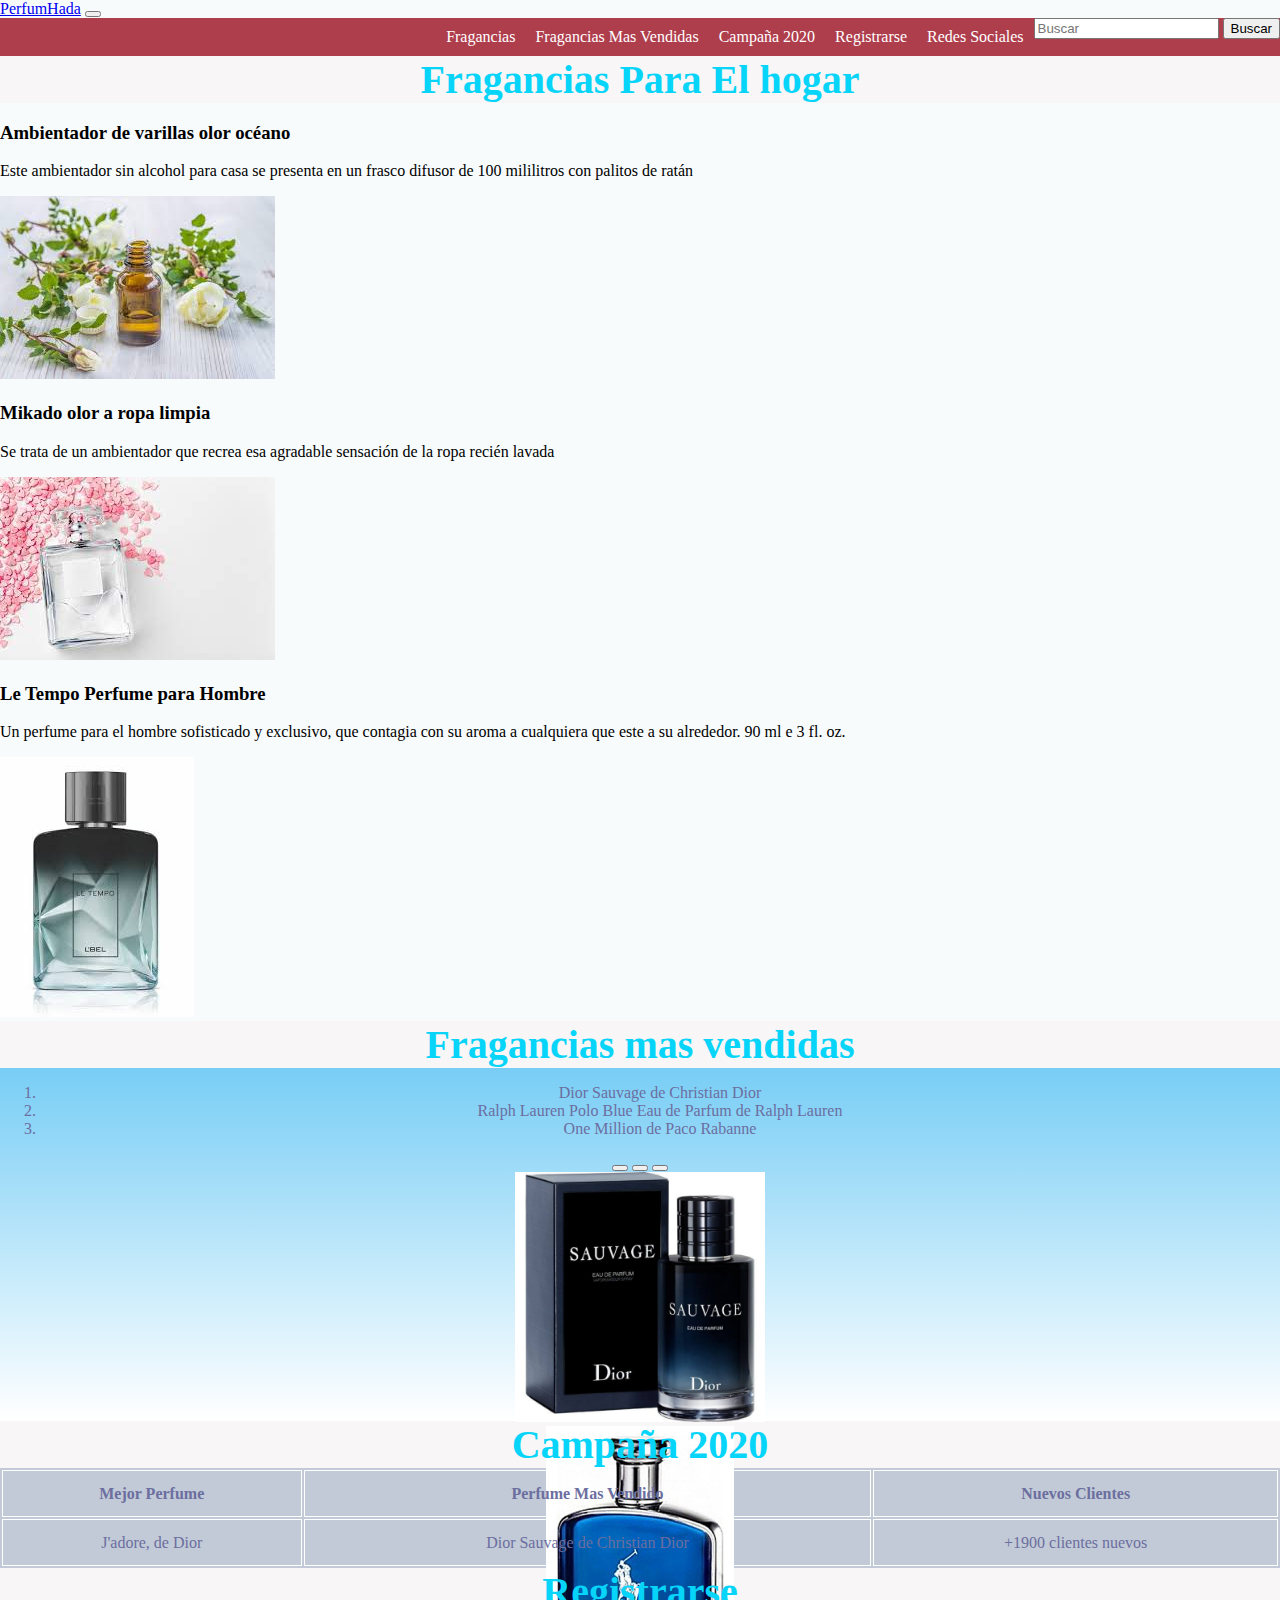
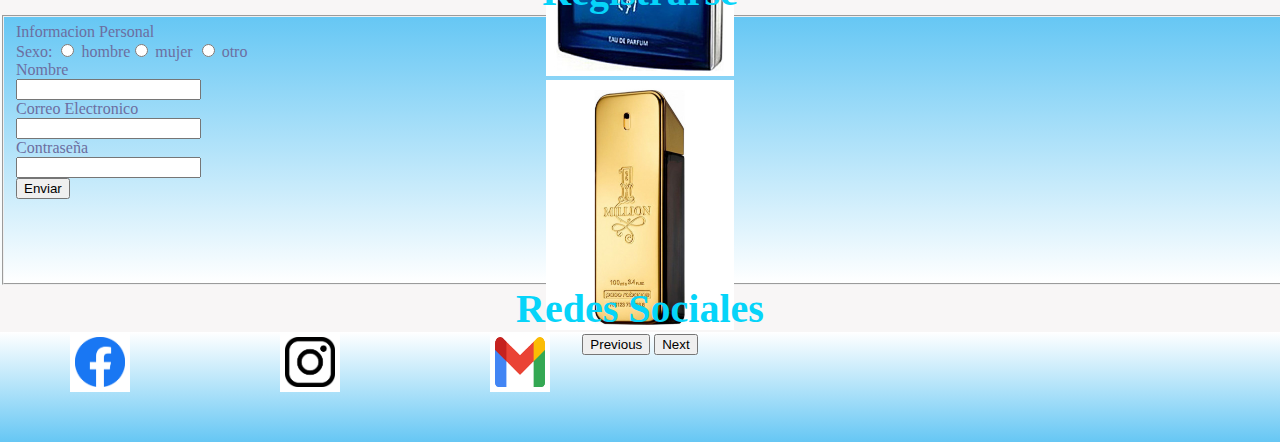
<file: index.html>
<!DOCTYPE html>
<html lang="es">
<head>
	<meta charset="UTF-8">
	<meta name="viewport" content="width=device-width, initial-scale=1.0">
	<meta name="description" content="PerfumHada es una pagina que llega para perfumar tu vida. Hecha un vistazo a nuestro sitio web y quedaras fascinado. ¡compra ya!">
	<meta name="keywords" content="fragancias para el hogar, esencias para mujeres y hombres, envios a todo el pais">
	
	<title>PerfumHada</title>
	<link rel = "preconnect" href = "https://fonts.gstatic.com">
	<link href = "https://fonts.googleapis.com/css2? family = Benne & display = swap" rel = "hoja de estilo ">
	<link href="https://cdn.jsdelivr.net/npm/bootstrap@5.0.2/dist/css/bootstrap.min.css" rel="stylesheet" integrity="sha384-EVSTQN3/azprG1Anm3QDgpJLIm9Nao0Yz1ztcQTwFspd3yD65VohhpuuCOmLASjC" crossorigin="anonymous">
	<link rel="stylesheet" type="text/css" href="./css/main.css"/>
</head>	

<body class="body">
	
	
	<header class="header">
		
<nav class="navbar navbar-expand-lg navbar-light bg-light">
  <div class="container-fluid">
    <a class="navbar-brand titulo" href="index.html">PerfumHada</a>
    <button class="navbar-toggler" type="button" data-bs-toggle="collapse" data-bs-target="#navbarSupportedContent" aria-controls="navbarSupportedContent" aria-expanded="false" aria-label="Toggle navigation">
      <span class="navbar-toggler-icon"></span>
    </button>
    <div class="collapse navbar-collapse" id="navbarSupportedContent">
      <ul class="navbar-nav me-auto mb-2 mb-lg-0">
        <li class="nav-item">
          <a class="nav-link active" aria-current="page" href="fragancias.html">Fragancias</a>
        </li>
        <li class="nav-item">
          <a class="nav-link" href="fraganciasmasvendidas.html">Fragancias Mas Vendidas</a>
        </li>
        <li class="nav-item">
          <a class="nav-link" href="campana2020.html">Campaña 2020</a>
        </li>
        <li class="nav-item">
          <a class="nav-link" href="registrarse.html">Registrarse</a>
        </li>
        <li class="nav-item">
          <a class="nav-link" href="redessociales.html">Redes Sociales</a>
        </li>
      <form class="d-flex">
        <input class="form-control me-2" type="search" placeholder="Buscar" aria-label="Buscar">
        <button class="btn btn-outline-success" type="submit">Buscar</button>
      </form>
    </div>
  </div>
</nav>
	</header>

   	<div class="FraganciasParaelhogar">

			<div class="jumbotron text-center">
		  <h2>Fragancias Para El hogar</h2>
		
		</div>

		<div class="container">
		  <div class="row">
		    <div class="col-sm-4">
		      <h3 class="textoFragancias">Ambientador de varillas olor océano</h3>
		      <p class="textoFragancias">Este ambientador sin alcohol para casa se presenta en un frasco difusor de 100 mililitros con palitos de ratán</p> 
		      <img class="imgFragancias" src="./media/images.jfif">
		    </div>
		   
		    <div class="col-sm-4">
		      <h3>Mikado olor a ropa limpia</h3>
		      <p>Se trata de un ambientador que recrea esa agradable sensación de la ropa recién lavada</p>
		      <img class="imgFragancias" src="./media/fragancia2.jfif">
		    </div>
		    <div class="col-sm-4">
		      <h3>Le Tempo Perfume para Hombre</h3>
		      <p>Un perfume para el hombre sofisticado y exclusivo, que contagia con su aroma a cualquiera que este a su alrededor. 90 ml e 3 fl. oz.</p>
		      <img class="imgFragancias" src="./media/fragancia1.jfif">
		    </div>
		  </div>
		</div>

	</div>

	
	 	<section class="FraganciasMasVendidas">	
	 		<h2>Fragancias mas vendidas</h2>
			<ol>
				<li>Dior Sauvage de Christian Dior</li>
				<li>Ralph Lauren Polo Blue Eau de Parfum de Ralph Lauren</li>
				<li>One Million de Paco Rabanne</li>
			</ol>

			<div id="carouselExampleIndicators" class="carousel slide sizeCarrousel" data-bs-ride="carousel">
  <div class="carousel-indicators">
    <button type="button" data-bs-target="#carouselExampleIndicators" data-bs-slide-to="0" class="active" aria-current="true" aria-label="Slide 1"></button>
    <button type="button" data-bs-target="#carouselExampleIndicators" data-bs-slide-to="1" aria-label="Slide 2"></button>
    <button type="button" data-bs-target="#carouselExampleIndicators" data-bs-slide-to="2" aria-label="Slide 3"></button>
  </div>
  <div class="carousel-inner">
    <div class="carousel-item active">
      <img src="./media/sauvage.jpg" class="d-block w-100 imgFraganciasMasVendidas" alt="...">
    </div>
    <div class="carousel-item">
      <img src="./media/poloBlue.jpg" class="d-block w-100 imgFraganciasMasVendidas" alt="...">
    </div>
    <div class="carousel-item">
      <img src="./media/oneMillon.jpg" class="d-block w-100 imgFraganciasMasVendidas" alt="...">
    </div>
  </div>
  <button class="carousel-control-prev" type="button" data-bs-target="#carouselExampleIndicators" data-bs-slide="prev">
    <span class="carousel-control-prev-icon" aria-hidden="true"></span>
    <span class="visually-hidden">Previous</span>
  </button>
  <button class="carousel-control-next" type="button" data-bs-target="#carouselExampleIndicators" data-bs-slide="next">
    <span class="carousel-control-next-icon" aria-hidden="true"></span>
    <span class="visually-hidden">Next</span>
  </button>
</div>	

		</section>

	<footer class="footer">
		<h2>Campaña 2020</h2>
				<table class="campana2020">
				<tr>
					<th style="border: 1px solid white">Mejor Perfume</th>
					<th style="border: 1px solid white">Perfume Mas Vendido</th>
					<th style="border: 1px solid white">Nuevos Clientes</th>

				</tr>
				<tr>
					<td style="border:1px solid white">J'adore, de Dior</td>
					<td style="border:1px solid white">Dior Sauvage de Christian Dior</td>
					<td style="border:1px solid white">+1900 clientes nuevos</td>
				</tr>

				</table>


	
			<h2>Registrarse</h2>
				
					
					<fieldset class="fieldset">
			     
			            <h>Informacion Personal</h><br>
						<label for="sexo">Sexo:</label> 
			            <input type="radio" name="sexo" value="hombre"> hombre<input type="radio" name="sexo" value="mujer"> mujer
			            <input type="radio" name="sexo" value="otro"> otro
			            <br>
			            
			            <label for="nombre">Nombre</label><br>
						<input type="text" name="nombre" value="">
			            <br>

						<label for="correo electronico">Correo Electronico</label><br>
						<input type="text" name="correo electronico" value="">
			            <br>

						<label for="contraseña">Contraseña</label><br>
						<input type="text" name="contraseña">
			            <br>
					
						<input type="submit" value="Enviar">

					</fieldset>
				
	
	<h2>Redes Sociales</h2>
		<div class="redesSociales">
			
				<a href="Facebook"><img class="redes" src="./media/descargaFacebook.png" alt="logo facebook"></a>
				<a href="Instagram"><img class="redes" src="./media/instagram-logo-2.png" alt="logo Instagram"></a>
				<a href="Gmail"><img class="redes" src="./media/descargaGmail.png" alt="logo Gmail"></a>

		</div>

</footer>

	<script src="https://cdn.jsdelivr.net/npm/bootstrap@5.0.2/dist/js/bootstrap.bundle.min.js" integrity="sha384-MrcW6ZMFYlzcLA8Nl+NtUVF0sA7MsXsP1UyJoMp4YLEuNSfAP+JcXn/tWtIaxVXM" crossorigin="anonymous"></script>

</body>

</html>
</file>
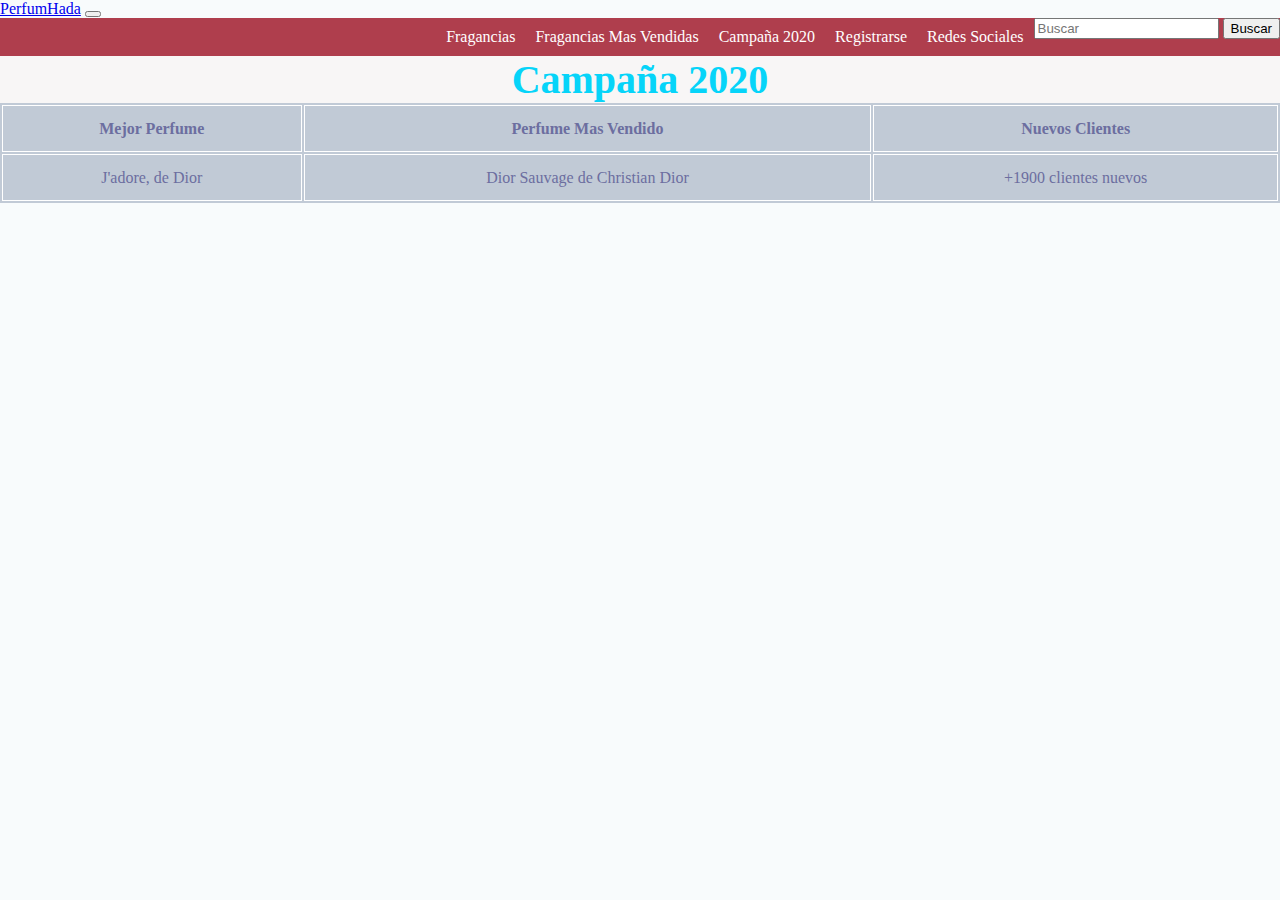
<file: campana2020.html>
<!DOCTYPE html>
<html lang="es">
<head>
	<meta charset="UTF-8">
	<meta name="viewport" content="width=device-width, initial-scale=1.0">
	<meta name="description" content="PerfumHada es una pagina que llega para perfumar tu vida. Hecha un vistazo a nuestro sitio web y quedaras fascinado. ¡compra ya!">
	<meta name="keywords" content="fragancias para el hogar, esencias para mujeres y hombres, envios a todo el pais">
	
	<title>PerfumHada</title>
	<link rel = "preconnect" href = "https://fonts.gstatic.com">
	<link href = "https://fonts.googleapis.com/css2? family = Benne & display = swap" rel = "hoja de estilo ">
	<link href="https://cdn.jsdelivr.net/npm/bootstrap@5.0.2/dist/css/bootstrap.min.css" rel="stylesheet" integrity="sha384-EVSTQN3/azprG1Anm3QDgpJLIm9Nao0Yz1ztcQTwFspd3yD65VohhpuuCOmLASjC" crossorigin="anonymous">
	<link rel="stylesheet" type="text/css" href="./css/main.css"/>
</head>	

<body class="body">
	
	
	<header class="header">
		
<nav class="navbar navbar-expand-lg navbar-light bg-light">
  <div class="container-fluid">
    <a class="navbar-brand titulo" href="index.html">PerfumHada</a>
    <button class="navbar-toggler" type="button" data-bs-toggle="collapse" data-bs-target="#navbarSupportedContent" aria-controls="navbarSupportedContent" aria-expanded="false" aria-label="Toggle navigation">
      <span class="navbar-toggler-icon"></span>
    </button>
    <div class="collapse navbar-collapse" id="navbarSupportedContent">
      <ul class="navbar-nav me-auto mb-2 mb-lg-0">
        <li class="nav-item">
          <a class="nav-link active" aria-current="page" href="fragancias.html">Fragancias</a>
        </li>
        <li class="nav-item">
          <a class="nav-link" href="fraganciasmasvendidas.html">Fragancias Mas Vendidas</a>
        </li>
        <li class="nav-item">
          <a class="nav-link" href="campana2020.html">Campaña 2020</a>
        </li>
        <li class="nav-item">
          <a class="nav-link" href="registrarse.html">Registrarse</a>
        </li>
        <li class="nav-item">
          <a class="nav-link" href="redessociales.html">Redes Sociales</a>
        </li>
      <form class="d-flex">
        <input class="form-control me-2" type="search" placeholder="Buscar" aria-label="Buscar">
        <button class="btn btn-outline-success" type="submit">Buscar</button>
      </form>
    </div>
  </div>
</nav>
	</header>

   	<div class="FraganciasParaelhogar">

			<div class="jumbotron text-center">

	<footer class="footer">
		<h2>Campaña 2020</h2>
				<table class="campana2020">
				<tr>
					<th style="border: 1px solid white">Mejor Perfume</th>
					<th style="border: 1px solid white">Perfume Mas Vendido</th>
					<th style="border: 1px solid white">Nuevos Clientes</th>

				</tr>
				<tr>
					<td style="border:1px solid white">J'adore, de Dior</td>
					<td style="border:1px solid white">Dior Sauvage de Christian Dior</td>
					<td style="border:1px solid white">+1900 clientes nuevos</td>
				</tr>

				</table>


	<script src="https://cdn.jsdelivr.net/npm/bootstrap@5.0.2/dist/js/bootstrap.bundle.min.js" integrity="sha384-MrcW6ZMFYlzcLA8Nl+NtUVF0sA7MsXsP1UyJoMp4YLEuNSfAP+JcXn/tWtIaxVXM" crossorigin="anonymous"></script>

</body>

</html>
</file>
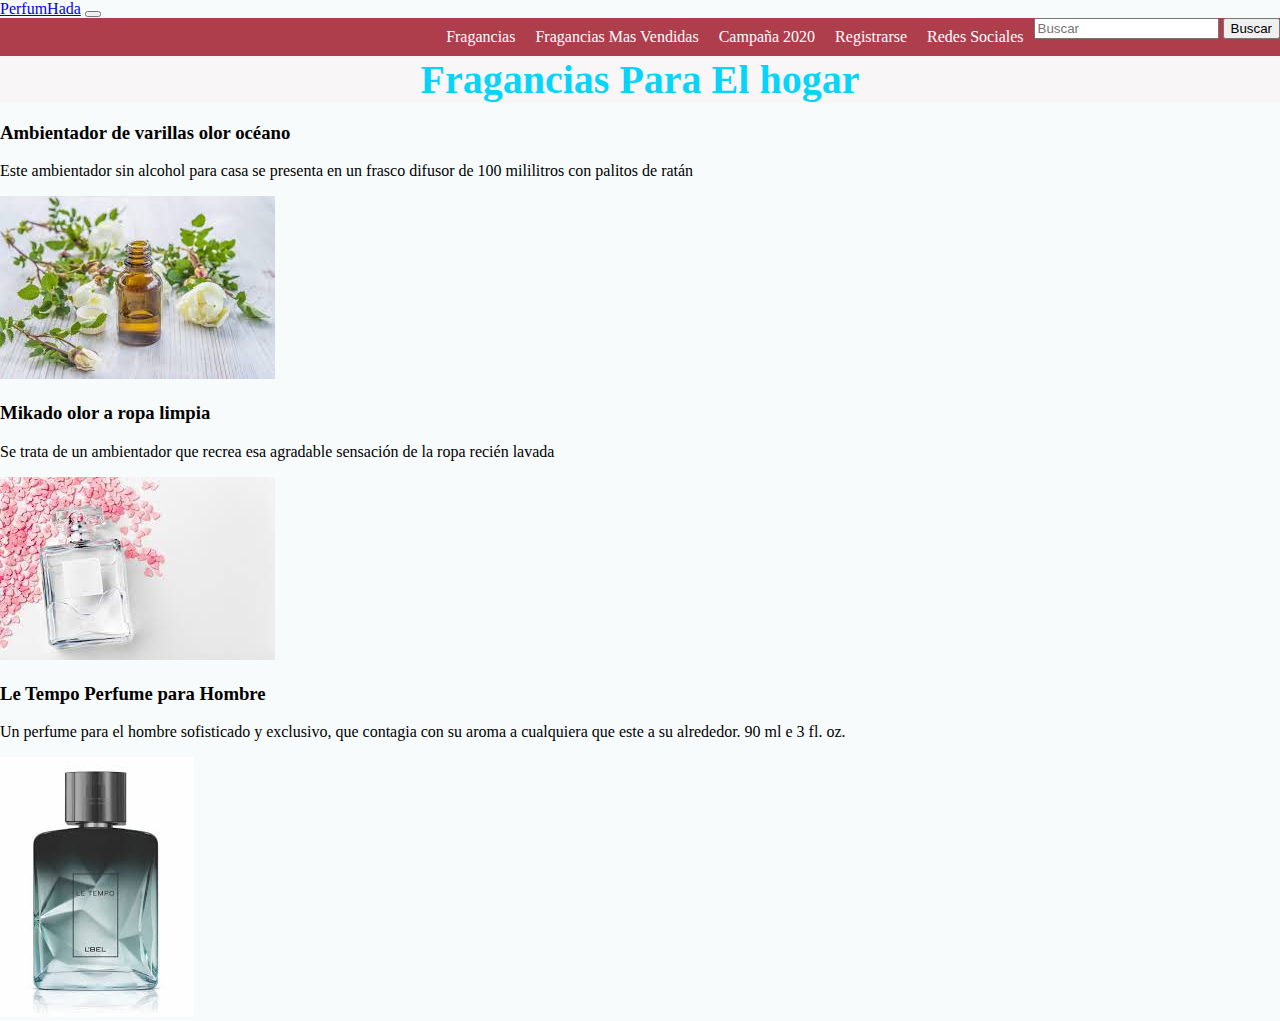
<file: fragancias.html>
<!DOCTYPE html>
<html lang="es">
<head>
	<meta charset="UTF-8">
	<meta name="viewport" content="width=device-width, initial-scale=1.0">
	<meta name="description" content="PerfumHada es una pagina que llega para perfumar tu vida. Hecha un vistazo a nuestro sitio web y quedaras fascinado. ¡compra ya!">
	<meta name="keywords" content="fragancias para el hogar, esencias para mujeres y hombres, envios a todo el pais">
	
	<title>PerfumHada</title>
	<link rel = "preconnect" href = "https://fonts.gstatic.com">
	<link href = "https://fonts.googleapis.com/css2? family = Benne & display = swap" rel = "hoja de estilo ">
	<link href="https://cdn.jsdelivr.net/npm/bootstrap@5.0.2/dist/css/bootstrap.min.css" rel="stylesheet" integrity="sha384-EVSTQN3/azprG1Anm3QDgpJLIm9Nao0Yz1ztcQTwFspd3yD65VohhpuuCOmLASjC" crossorigin="anonymous">
	<link rel="stylesheet" type="text/css" href="./css/main.css"/>
</head>	

<body class="body">
	
	
	<header class="header">
		
<nav class="navbar navbar-expand-lg navbar-light bg-light">
  <div class="container-fluid">
    <a class="navbar-brand titulo" href="index.html">PerfumHada</a>
    <button class="navbar-toggler" type="button" data-bs-toggle="collapse" data-bs-target="#navbarSupportedContent" aria-controls="navbarSupportedContent" aria-expanded="false" aria-label="Toggle navigation">
      <span class="navbar-toggler-icon"></span>
    </button>
    <div class="collapse navbar-collapse" id="navbarSupportedContent">
      <ul class="navbar-nav me-auto mb-2 mb-lg-0">
        <li class="nav-item">
          <a class="nav-link active" aria-current="page" href="fragancias.html">Fragancias</a>
        </li>
        <li class="nav-item">
          <a class="nav-link" href="fraganciasmasvendidas.html">Fragancias Mas Vendidas</a>
        </li>
        <li class="nav-item">
          <a class="nav-link" href="campana2020.html">Campaña 2020</a>
        </li>
        <li class="nav-item">
          <a class="nav-link" href="registrarse.html">Registrarse</a>
        </li>
        <li class="nav-item">
          <a class="nav-link" href="redessociales.html">Redes Sociales</a>
        </li>
      <form class="d-flex">
        <input class="form-control me-2" type="search" placeholder="Buscar" aria-label="Buscar">
        <button class="btn btn-outline-success" type="submit">Buscar</button>
      </form>
    </div>
  </div>
</nav>
	</header>

   	<div class="FraganciasParaelhogar">

			<div class="jumbotron text-center">
		  <h2>Fragancias Para El hogar</h2>
		
		</div>

		<div class="container">
		  <div class="row">
		    <div class="col-sm-4">
		      <h3 class="textoFragancias">Ambientador de varillas olor océano</h3>
		      <p class="textoFragancias">Este ambientador sin alcohol para casa se presenta en un frasco difusor de 100 mililitros con palitos de ratán</p> 
		      <img class="imgFragancias" src="./media/images.jfif">
		    </div>
		   
		    <div class="col-sm-4">
		      <h3>Mikado olor a ropa limpia</h3>
		      <p>Se trata de un ambientador que recrea esa agradable sensación de la ropa recién lavada</p>
		      <img class="imgFragancias" src="./media/fragancia2.jfif">
		    </div>
		    <div class="col-sm-4">
		      <h3>Le Tempo Perfume para Hombre</h3>
		      <p>Un perfume para el hombre sofisticado y exclusivo, que contagia con su aroma a cualquiera que este a su alrededor. 90 ml e 3 fl. oz.</p>
		      <img class="imgFragancias" src="./media/fragancia1.jfif">
		    </div>
		  </div>
		</div>

	</div>


	<script src="https://cdn.jsdelivr.net/npm/bootstrap@5.0.2/dist/js/bootstrap.bundle.min.js" integrity="sha384-MrcW6ZMFYlzcLA8Nl+NtUVF0sA7MsXsP1UyJoMp4YLEuNSfAP+JcXn/tWtIaxVXM" crossorigin="anonymous"></script>

</body>

</html>
</file>
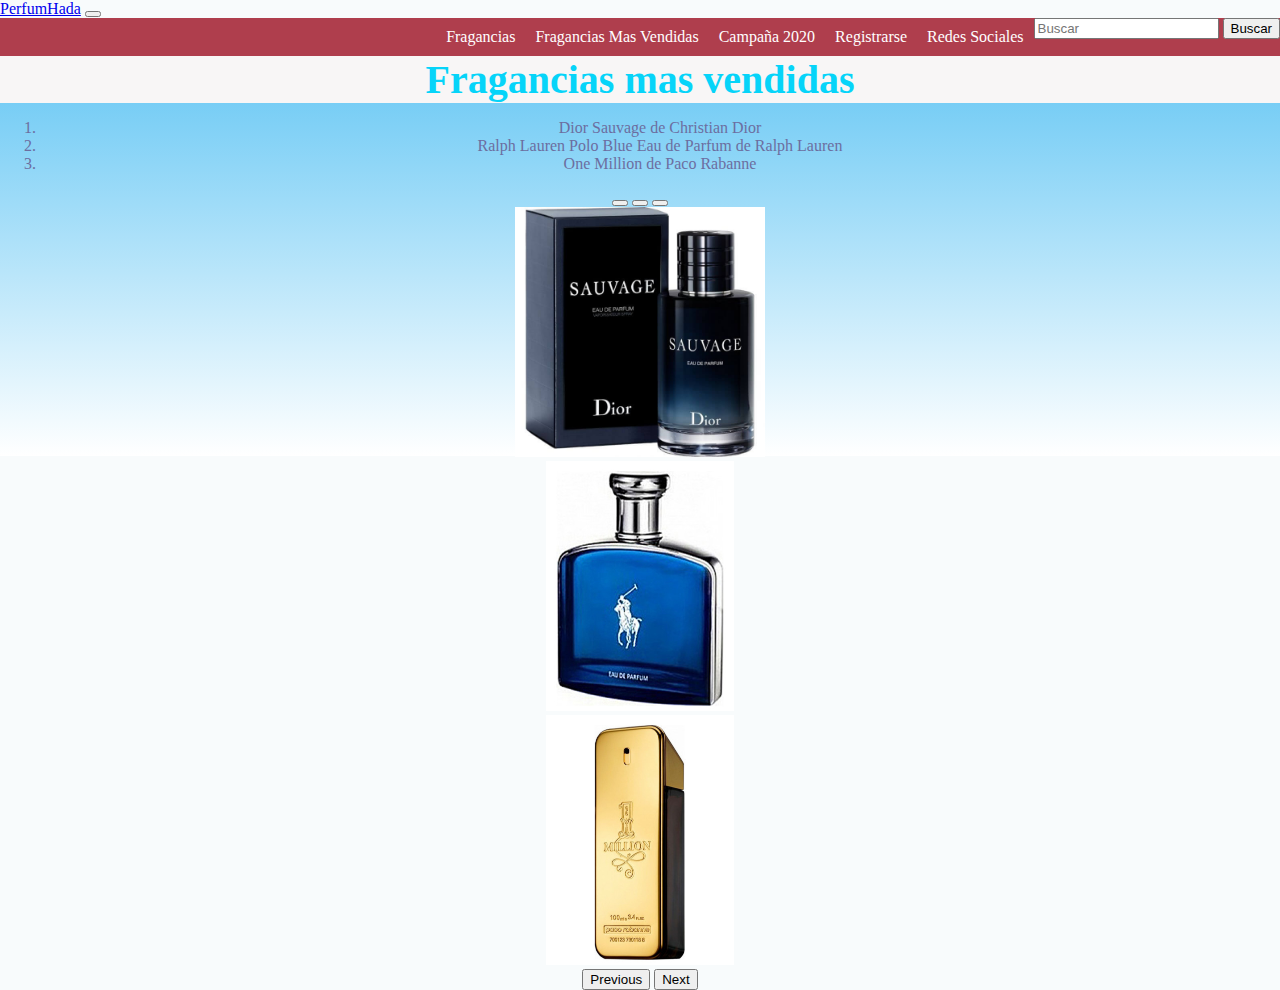
<file: fraganciasmasvendidas.html>
<!DOCTYPE html>
<html lang="es">
<head>
	<meta charset="UTF-8">
	<meta name="viewport" content="width=device-width, initial-scale=1.0">
	<meta name="description" content="PerfumHada es una pagina que llega para perfumar tu vida. Hecha un vistazo a nuestro sitio web y quedaras fascinado. ¡compra ya!">
	<meta name="keywords" content="fragancias para el hogar, esencias para mujeres y hombres, envios a todo el pais">
	
	<title>PerfumHada</title>
	<link rel = "preconnect" href = "https://fonts.gstatic.com">
	<link href = "https://fonts.googleapis.com/css2? family = Benne & display = swap" rel = "hoja de estilo ">
	<link href="https://cdn.jsdelivr.net/npm/bootstrap@5.0.2/dist/css/bootstrap.min.css" rel="stylesheet" integrity="sha384-EVSTQN3/azprG1Anm3QDgpJLIm9Nao0Yz1ztcQTwFspd3yD65VohhpuuCOmLASjC" crossorigin="anonymous">
	<link rel="stylesheet" type="text/css" href="./css/main.css"/>
</head>	

<body class="body">
	
	
	<header class="header">
		
<nav class="navbar navbar-expand-lg navbar-light bg-light">
  <div class="container-fluid">
    <a class="navbar-brand titulo" href="index.html">PerfumHada</a>
    <button class="navbar-toggler" type="button" data-bs-toggle="collapse" data-bs-target="#navbarSupportedContent" aria-controls="navbarSupportedContent" aria-expanded="false" aria-label="Toggle navigation">
      <span class="navbar-toggler-icon"></span>
    </button>
    <div class="collapse navbar-collapse" id="navbarSupportedContent">
      <ul class="navbar-nav me-auto mb-2 mb-lg-0">
        <li class="nav-item">
          <a class="nav-link active" aria-current="page" href="fragancias.html">Fragancias</a>
        </li>
        <li class="nav-item">
          <a class="nav-link" href="fraganciasmasvendidas.html">Fragancias Mas Vendidas</a>
        </li>
        <li class="nav-item">
          <a class="nav-link" href="campana2020.html">Campaña 2020</a>
        </li>
        <li class="nav-item">
          <a class="nav-link" href="registrarse.html">Registrarse</a>
        </li>
        <li class="nav-item">
          <a class="nav-link" href="redessociales.html">Redes Sociales</a>
        </li>
      <form class="d-flex">
        <input class="form-control me-2" type="search" placeholder="Buscar" aria-label="Buscar">
        <button class="btn btn-outline-success" type="submit">Buscar</button>
      </form>
    </div>
  </div>
</nav>
	</header>

   	<div class="FraganciasParaelhogar">

			<div class="jumbotron text-center">

	
	 	<section class="FraganciasMasVendidas">	
	 		<h2>Fragancias mas vendidas</h2>
			<ol>
				<li>Dior Sauvage de Christian Dior</li>
				<li>Ralph Lauren Polo Blue Eau de Parfum de Ralph Lauren</li>
				<li>One Million de Paco Rabanne</li>
			</ol>

			<div id="carouselExampleIndicators" class="carousel slide sizeCarrousel" data-bs-ride="carousel">
  <div class="carousel-indicators">
    <button type="button" data-bs-target="#carouselExampleIndicators" data-bs-slide-to="0" class="active" aria-current="true" aria-label="Slide 1"></button>
    <button type="button" data-bs-target="#carouselExampleIndicators" data-bs-slide-to="1" aria-label="Slide 2"></button>
    <button type="button" data-bs-target="#carouselExampleIndicators" data-bs-slide-to="2" aria-label="Slide 3"></button>
  </div>
  <div class="carousel-inner">
    <div class="carousel-item active">
      <img src="./media/sauvage.jpg" class="d-block w-100 imgFraganciasMasVendidas" alt="...">
    </div>
    <div class="carousel-item">
      <img src="./media/poloBlue.jpg" class="d-block w-100 imgFraganciasMasVendidas" alt="...">
    </div>
    <div class="carousel-item">
      <img src="./media/oneMillon.jpg" class="d-block w-100 imgFraganciasMasVendidas" alt="...">
    </div>
  </div>
  <button class="carousel-control-prev" type="button" data-bs-target="#carouselExampleIndicators" data-bs-slide="prev">
    <span class="carousel-control-prev-icon" aria-hidden="true"></span>
    <span class="visually-hidden">Previous</span>
  </button>
  <button class="carousel-control-next" type="button" data-bs-target="#carouselExampleIndicators" data-bs-slide="next">
    <span class="carousel-control-next-icon" aria-hidden="true"></span>
    <span class="visually-hidden">Next</span>
  </button>
</div>	

		</section>


	<script src="https://cdn.jsdelivr.net/npm/bootstrap@5.0.2/dist/js/bootstrap.bundle.min.js" integrity="sha384-MrcW6ZMFYlzcLA8Nl+NtUVF0sA7MsXsP1UyJoMp4YLEuNSfAP+JcXn/tWtIaxVXM" crossorigin="anonymous"></script>

</body>

</html>
</file>
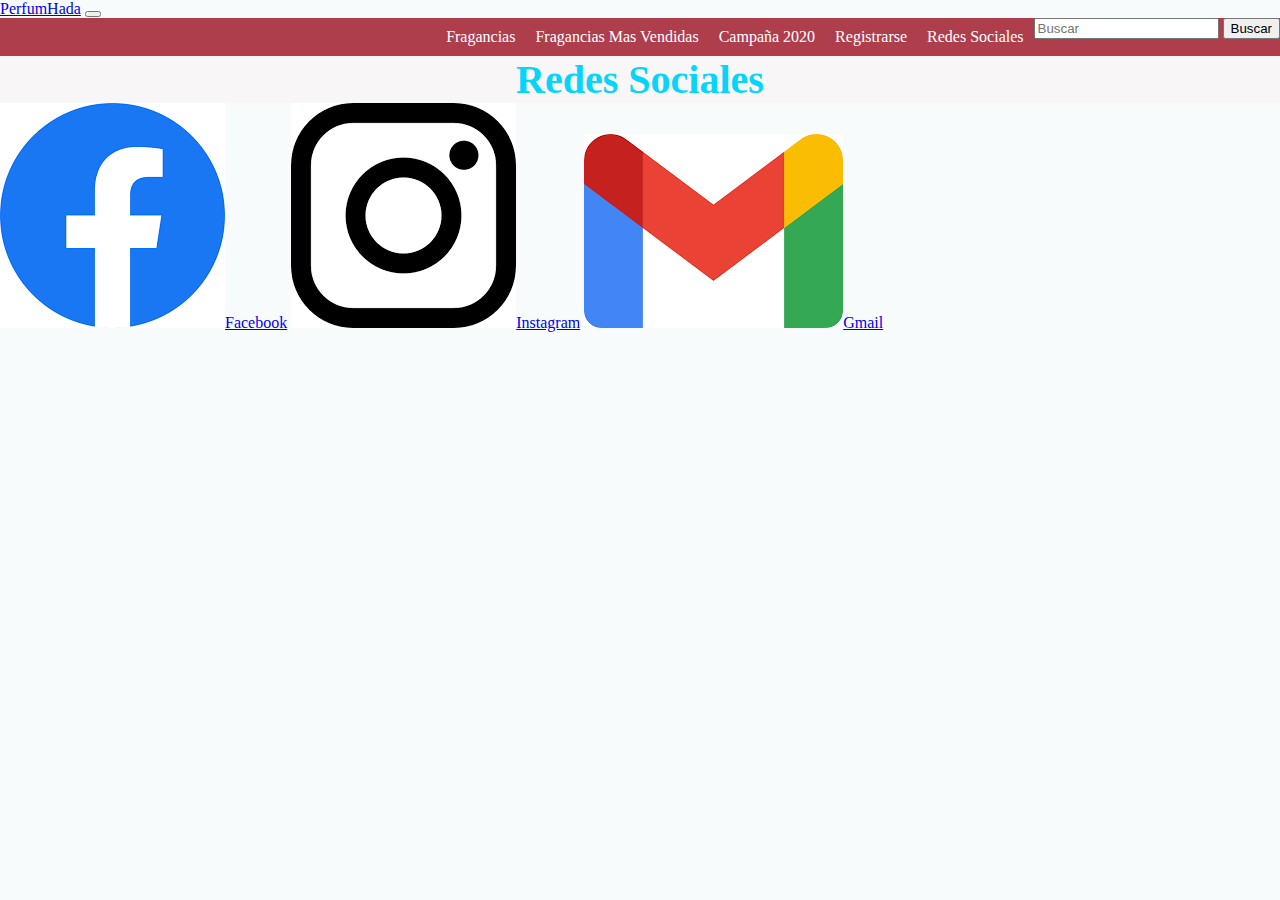
<file: redessociales.html>
<!DOCTYPE html>
<html lang="es">
<head>
	<meta charset="UTF-8">
	<meta name="viewport" content="width=device-width, initial-scale=1.0">
	<meta name="description" content="PerfumHada es una pagina que llega para perfumar tu vida. Hecha un vistazo a nuestro sitio web y quedaras fascinado. ¡compra ya!">
	<meta name="keywords" content="fragancias para el hogar, esencias para mujeres y hombres, envios a todo el pais">
	
	<title>PerfumHada</title>
	<link rel = "preconnect" href = "https://fonts.gstatic.com">
	<link href = "https://fonts.googleapis.com/css2? family = Benne & display = swap" rel = "hoja de estilo ">
	<link href="https://cdn.jsdelivr.net/npm/bootstrap@5.0.2/dist/css/bootstrap.min.css" rel="stylesheet" integrity="sha384-EVSTQN3/azprG1Anm3QDgpJLIm9Nao0Yz1ztcQTwFspd3yD65VohhpuuCOmLASjC" crossorigin="anonymous">
	<link rel="stylesheet" type="text/css" href="./css/main.css"/>
</head>	

<body class="body">
	
	
	<header class="header">
		
<nav class="navbar navbar-expand-lg navbar-light bg-light">
  <div class="container-fluid">
    <a class="navbar-brand titulo" href="index.html">PerfumHada</a>
    <button class="navbar-toggler" type="button" data-bs-toggle="collapse" data-bs-target="#navbarSupportedContent" aria-controls="navbarSupportedContent" aria-expanded="false" aria-label="Toggle navigation">
      <span class="navbar-toggler-icon"></span>
    </button>
    <div class="collapse navbar-collapse" id="navbarSupportedContent">
      <ul class="navbar-nav me-auto mb-2 mb-lg-0">
        <li class="nav-item">
          <a class="nav-link active" aria-current="page" href="fragancias.html">Fragancias</a>
        </li>
        <li class="nav-item">
          <a class="nav-link" href="fraganciasmasvendidas.html">Fragancias Mas Vendidas</a>
        </li>
        <li class="nav-item">
          <a class="nav-link" href="campana2020.html">Campaña 2020</a>
        </li>
        <li class="nav-item">
          <a class="nav-link" href="registrarse.html">Registrarse</a>
        </li>
        <li class="nav-item">
          <a class="nav-link" href="redessociales.html">Redes Sociales</a>
        </li>
      <form class="d-flex">
        <input class="form-control me-2" type="search" placeholder="Buscar" aria-label="Buscar">
        <button class="btn btn-outline-success" type="submit">Buscar</button>
      </form>
    </div>
  </div>
</nav>
	</header>

				
	
	<h2>Redes Sociales</h2>
		<div class="redesSociales">
			
				<a href="Facebook"><img class="redes" src="./media/descargaFacebook.png" alt="logo facebook">Facebook</a>
				<a href="Instagram"><img class="redes" src="./media/instagram-logo-2.png" alt="logo Instagram">Instagram</a>
				<a href="Gmail"><img class="redes" src="./media/descargaGmail.png" alt="logo Gmail">Gmail</a>

		</div>

</footer>

	<script src="https://cdn.jsdelivr.net/npm/bootstrap@5.0.2/dist/js/bootstrap.bundle.min.js" integrity="sha384-MrcW6ZMFYlzcLA8Nl+NtUVF0sA7MsXsP1UyJoMp4YLEuNSfAP+JcXn/tWtIaxVXM" crossorigin="anonymous"></script>

</body>

</html>
</file>
<file: css/main.css>
body {
  margin: 0px;
  font-family: "Benne", serif;
}
body h1 {
  width: 100%;
  height: 60px;
  font-size: 40px;
  font-weight: 200px;
}
body h2 {
  font-size: 40px;
  font-weight: 100px;
  margin: 0px;
  padding: 0px;
  text-align: center;
}

@media only screen and (max-width: 768px) {
  body {
    background-color: orange;
  }

  h2 {
    background-color: blue;
    color: black;
  }
}
@media only screen and (min-width: 768px) {
  body {
    background-color: green;
  }

  h2 {
    background-color: violet;
    color: black;
  }
}
@media only screen and (min-width: 1024px) {
  body {
    background-color: #f8fbfc;
  }

  h2 {
    background-color: #f8f6f6;
    color: #06d4f9;
  }
}
header nav ul {
  list-style: none;
  padding: 0px;
  margin: 0px;
  background-color: #af3e4d;
  display: flex;
  justify-content: flex-end;
  width: 100%;
}
header nav ul a {
  color: #ffffff;
  text-decoration: none;
  padding: 10px;
  display: inline-flex;
}
header nav ul a:hover {
  background-color: #07f5f5;
  color: #ff0000;
}

footer fieldset {
  width: 100%;
  height: 250px;
  color: #6C6EA0;
  text-align: left;
  background: linear-gradient(to top, white, #66C7F4);
}
footer .campana2020 {
  text-align: center;
  width: 100%;
  height: 100px;
  background-color: #C1CAD6;
  color: #6C6EA0;
}
footer .redesSociales {
  width: 100%;
  height: 110px;
  background-color: pink;
  color: red;
  text-align: center;
  display: grid;
  grid-template-columns: 200px 200px 200px;
  grid-gap: 10px;
  background: linear-gradient(to bottom, white, #66C7F4);
}
footer .redesSociales .redes {
  width: 50px;
  height: 50px;
  background-color: white;
  font-size: 1.5rem;
  padding: 5px;
  color: black;
}
footer .redesSociales .redes:hover {
  width: 100px;
  height: 100px;
  transition: height 1s;
}

.FraganciasMasVendidas {
  text-align: center;
  background-color: white;
  color: #6C6EA0;
  width: 100%;
  height: 400px;
  background: linear-gradient(to top, white, #66C7F4);
}
.FraganciasMasVendidas .sizeCarrousel {
  width: 250px;
  margin: 0 auto;
}
.FraganciasMasVendidas .imgFraganciasMasVendidas {
  height: 250px;
  margin: 0 auto;
}/*# sourceMappingURL=main.css.map */
</file>
